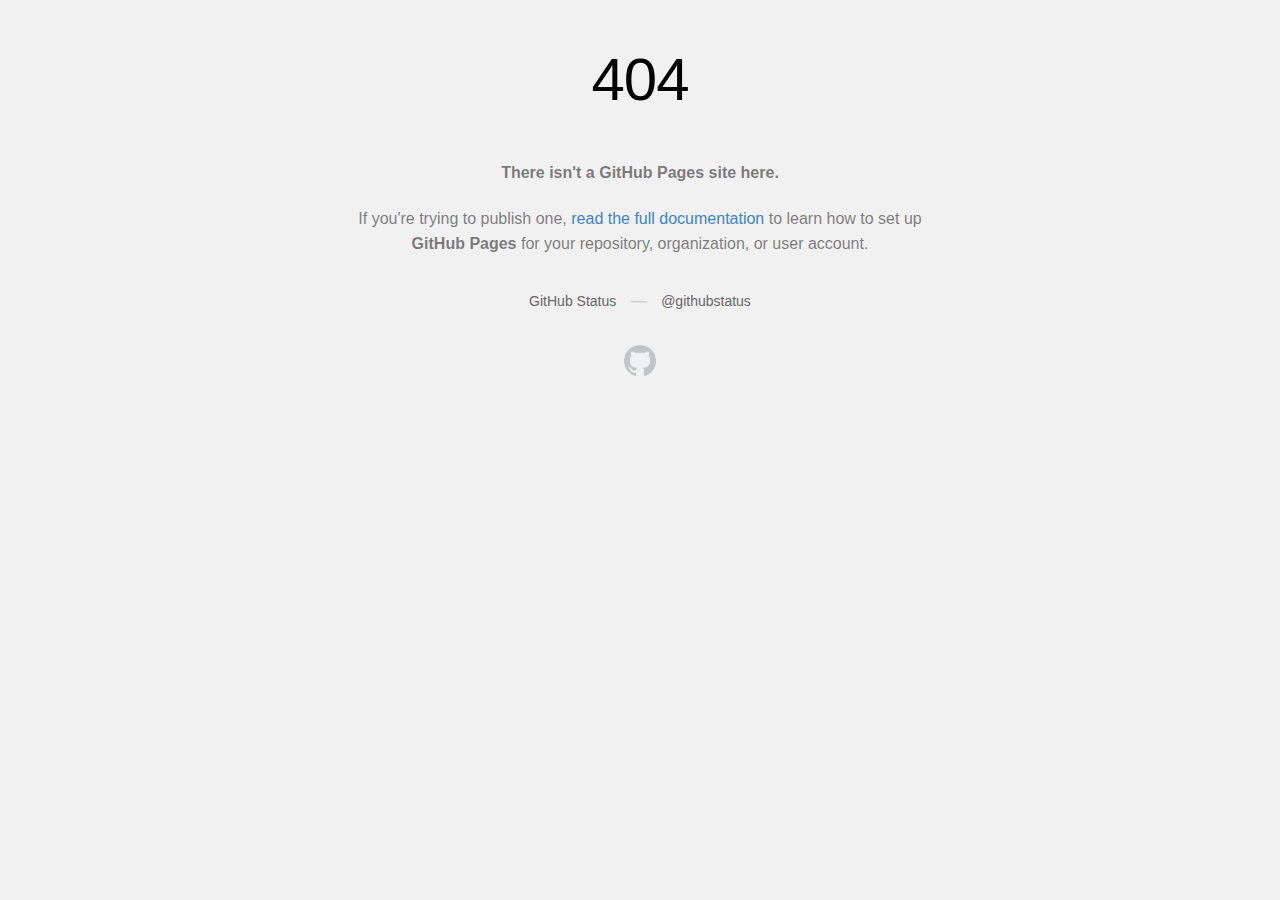
<file: imgs/Site not found · GitHub Pages.html>
<!DOCTYPE html>
<!-- saved from url=(0037)https://idovmagal.github.io/Appsus/#/ -->
<html><head><meta http-equiv="Content-Type" content="text/html; charset=UTF-8">
    
    <meta http-equiv="Content-Security-Policy" content="default-src &#39;none&#39;; style-src &#39;unsafe-inline&#39;; img-src data:; connect-src &#39;self&#39;">
    <title>Site not found · GitHub Pages</title>
    <style type="text/css" media="screen">
      body {
        background-color: #f1f1f1;
        margin: 0;
        font-family: "Helvetica Neue", Helvetica, Arial, sans-serif;
      }

      .container { margin: 50px auto 40px auto; width: 600px; text-align: center; }

      a { color: #4183c4; text-decoration: none; }
      a:hover { text-decoration: underline; }

      h1 { width: 800px; position:relative; left: -100px; letter-spacing: -1px; line-height: 60px; font-size: 60px; font-weight: 100; margin: 0px 0 50px 0; text-shadow: 0 1px 0 #fff; }
      p { color: rgba(0, 0, 0, 0.5); margin: 20px 0; line-height: 1.6; }

      ul { list-style: none; margin: 25px 0; padding: 0; }
      li { display: table-cell; font-weight: bold; width: 1%; }

      .logo { display: inline-block; margin-top: 35px; }
      .logo-img-2x { display: none; }
      @media
      only screen and (-webkit-min-device-pixel-ratio: 2),
      only screen and (   min--moz-device-pixel-ratio: 2),
      only screen and (     -o-min-device-pixel-ratio: 2/1),
      only screen and (        min-device-pixel-ratio: 2),
      only screen and (                min-resolution: 192dpi),
      only screen and (                min-resolution: 2dppx) {
        .logo-img-1x { display: none; }
        .logo-img-2x { display: inline-block; }
      }

      #suggestions {
        margin-top: 35px;
        color: #ccc;
      }
      #suggestions a {
        color: #666666;
        font-weight: 200;
        font-size: 14px;
        margin: 0 10px;
      }

    </style>
  </head>
  <body>

    <div class="container">

      <h1>404</h1>
      <p><strong>There isn't a GitHub Pages site here.</strong></p>

      <p>
        If you're trying to publish one,
        <a href="https://help.github.com/pages/">read the full documentation</a>
        to learn how to set up <strong>GitHub Pages</strong>
        for your repository, organization, or user account.
      </p>

      <div id="suggestions">
        <a href="https://githubstatus.com/">GitHub Status</a> —
        <a href="https://twitter.com/githubstatus">@githubstatus</a>
      </div>

      <a href="https://idovmagal.github.io/" class="logo logo-img-1x">
        <img width="32" height="32" title="" alt="" src="[data-uri]">
      </a>

      <a href="https://idovmagal.github.io/" class="logo logo-img-2x">
        <img width="32" height="32" title="" alt="" src="[data-uri]">
      </a>
    </div>
  

</body></html>
</file>
